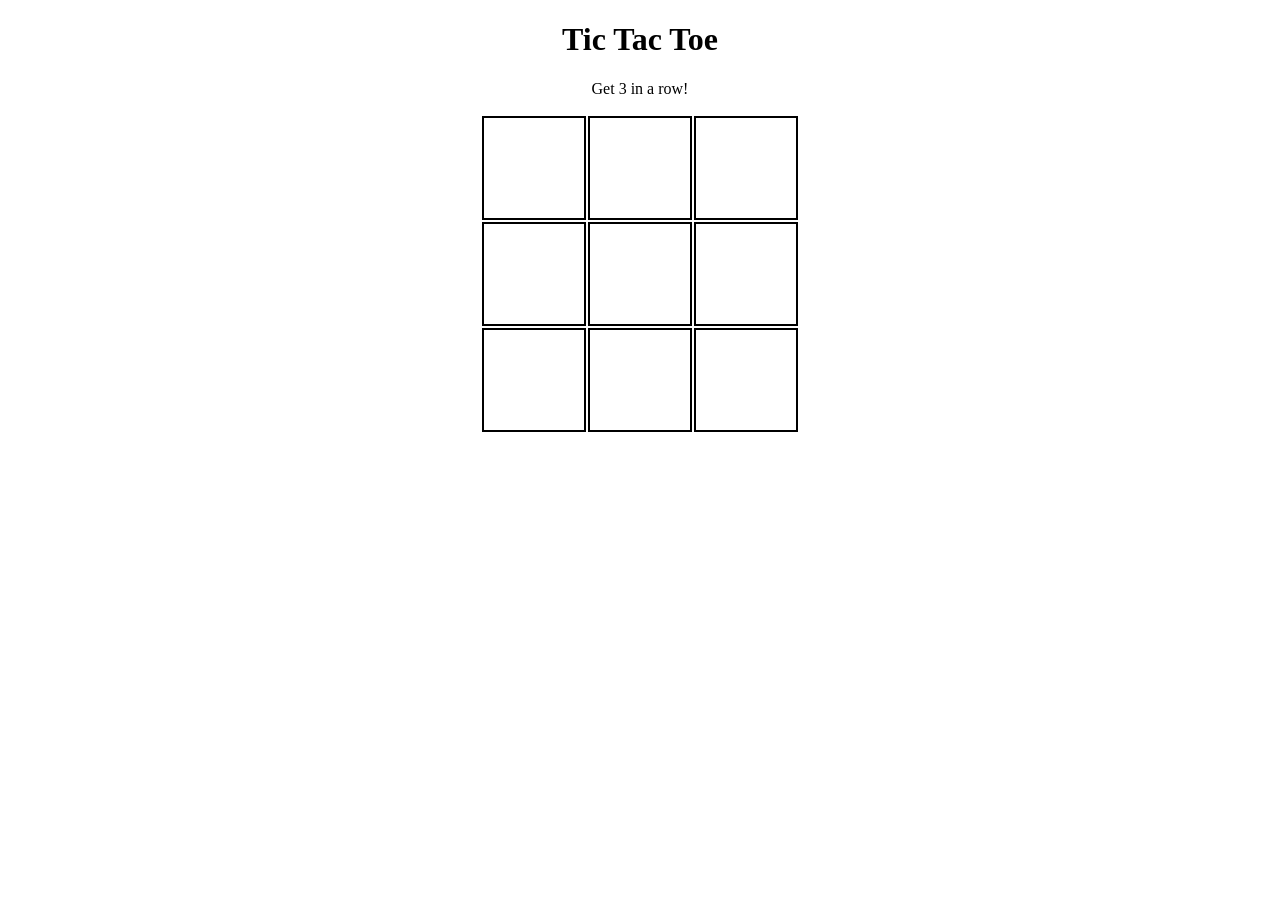
<file: index.html>
<!DOCTYPE html>
<html lang="en">
<head>
    <meta charset="UTF-8">
    <meta http-equiv="X-UA-Compatible" content="IE=edge">
    <meta name="viewport" content="width=device-width, initial-scale=1.0">
    <title>tic tac toe</title>
    <script src="assets/tic tac toe.js">

    </script>
    <link rel="stylesheet" href="assets/tic tac toe.css">

</head>
<body>
    <h1 class=title> Tic Tac Toe</h1>
    <p class=title>Get 3 in a row!</p>
    <table>
            <tr>
                <td class=box id=1 onmouseleave="mLeave(1)" onmouseover="mOver(1)" onclick="onClick(1)"></td>
                <td class=box id=2 onmouseleave="mLeave(2)" onmouseover="mOver(2)" onclick="onClick(2)"></td>
                <td class=box id=3 onmouseleave="mLeave(3)" onmouseover="mOver(3)" onclick="onClick(3)"></td>
            </tr>
            <tr>
                <td class=box id=4 onmouseleave="mLeave(4)" onmouseover="mOver(4)" onclick="onClick(4)"></td>
                <td class=box id=5 onmouseleave="mLeave(5)" onmouseover="mOver(5)" onclick="onClick(5)"></td>
                <td class=box id=6 onmouseleave="mLeave(6)" onmouseover="mOver(6)" onclick="onClick(6)"></td>
            </tr>
            <tr>
                <td class=box id=7 onmouseleave="mLeave(7)" onmouseover="mOver(7)" onclick="onClick(7)"></td>
                <td class=box id=8 onmouseleave="mLeave(8)" onmouseover="mOver(8)" onclick="onClick(8)"></td>
                <td class=box id=9 onmouseleave="mLeave(9)" onmouseover="mOver(9)" onclick="onClick(9)"></td>
            </tr>

    </table>

    </div>

    <div class=bottom>
    <h2 id=win></h2>
    <button id=winButton onclick="reset()" style="display:none;">Try again?</button>
    </div>
</body>
</html>
</file>
<file: assets/tic tac toe.css>
td {
  border: solid 2px black;
  padding: 50px 50px;
}
table {
  margin: auto;
}
.title {
  text-align: center;
}
#win {
  text-align: center;
}
#winButton {
  margin: auto;
}

.bottom {
  margin: auto;
  text-align: center;
}
</file>
